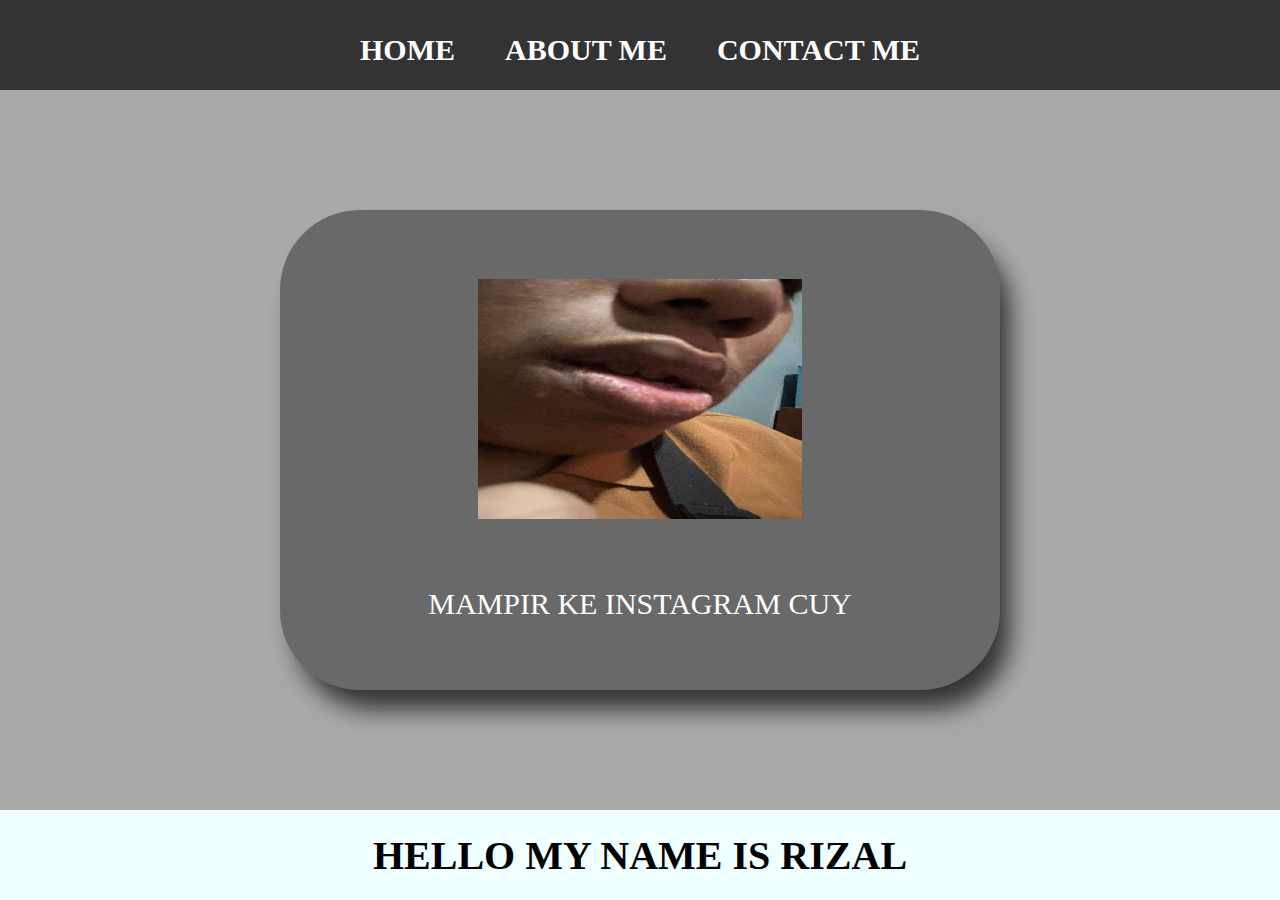
<file: index.html>
<html>

<head>
    <title>RK BRO</title>
    <link rel="stylesheet" href="style.css" />
</head>

<body>
    <div class="container">
        <!-- NAVIGATION BAR -->
        <div class="container-navbar">
            <ul class="ul-navbar">
                <li class="li-navbar">
                    <a href="#" class="a-navbar">HOME</a>
                </li>
                <li class="li-navbar">
                    <a href="about.html" class="a-navbar">ABOUT ME</a>
                </li>
                <li class="li-navbar">
                    <a href="contact.html" class="a-navbar">CONTACT ME</a>
                </li>
            </ul>
        </div>
        <!-- NAVIGATION BAR SELESAI -->

        <!-- CONTENT 1 -->
        <div class="container-content">
            <a href="https://www.instagram.com/r.k.rizall?igsh=ZTFid3kzeXhwcWlk" 
            class="a-content">
                <img src="dawd.jpg" class="img-content" />
                <p>MAMPIR KE INSTAGRAM CUY</p>
            </a>

        </div>
        <!-- CONTENT 1 END -->

        <!-- FOOTER -->
        <div class="container-footer">
            <h1 class="h1-footer">HELLO MY NAME IS RIZAL</h1>
        </div>
        <!-- FOOTER END -->
    </div>
</body>

</html>
</file>
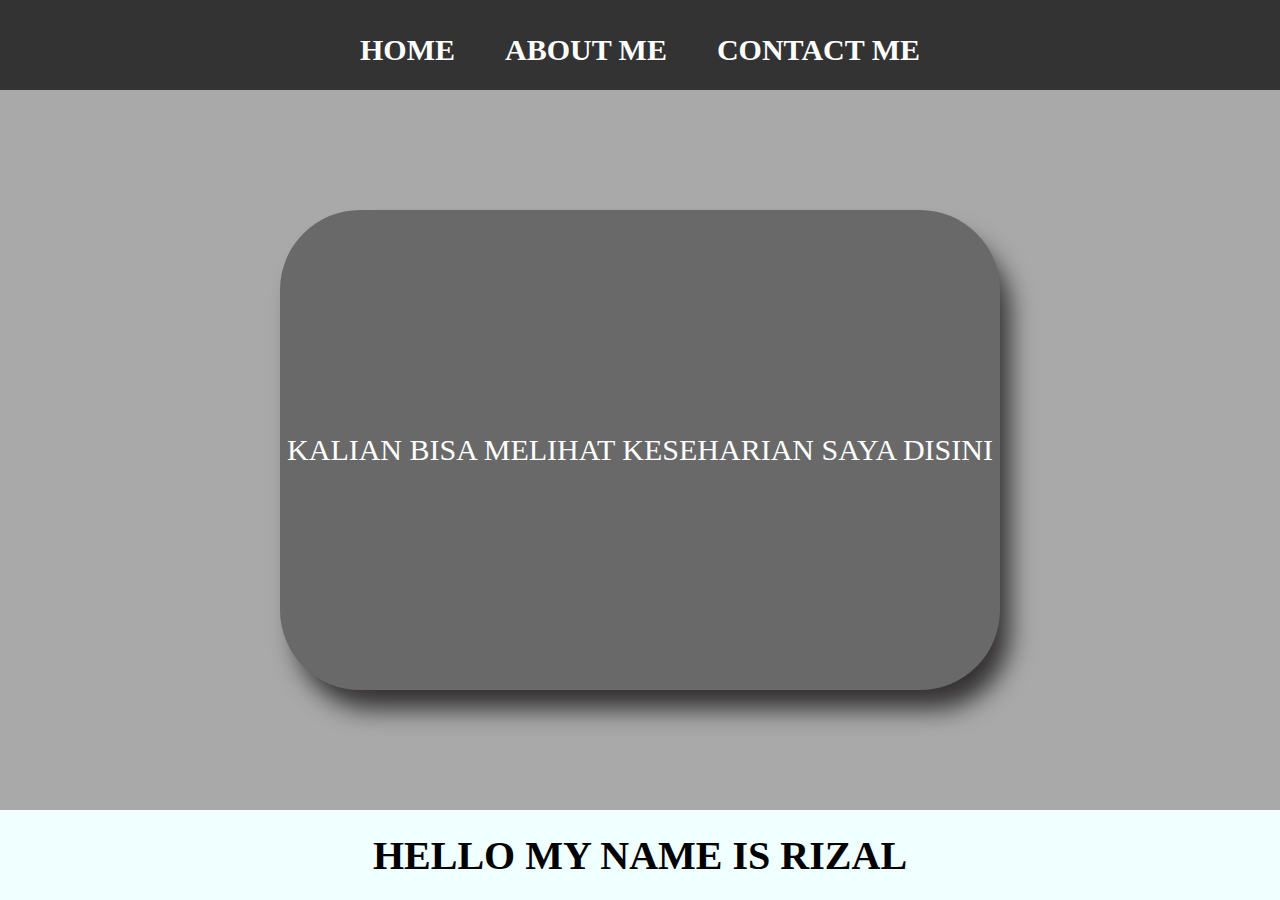
<file: about.html>
<html>

<head>
    <title>ABOUT ME</title>
    <link rel="stylesheet" href="style.css" />
</head>
<body>
    <div class="container">
        <!-- NAVIGATION BAR -->
        <div class="container-navbar">
            <ul class="ul-navbar">
                <li class="li-navbar">
                    <a href="index.html" class="a-navbar">HOME</a>
                </li>
                <li class="li-navbar">
                    <a href="about.html" class="a-navbar">ABOUT ME</a>
                </li>
                <li class="li-navbar">
                    <a href="contact.html" class="a-navbar">CONTACT ME</a>
                </li>
            </ul>
        </div>
        <!-- NAVIGATION BAR SELESAI -->

        <!-- CONTENT 1 -->
        <div class="container-content">
            <a href="https://www.instagram.com/r.k.rizall?igsh=ZTFid3kzeXhwcWlk" 
            class="a-content">
                <p>KALIAN BISA MELIHAT KESEHARIAN SAYA DISINI</p>
            </a>

        </div>
        <!-- CONTENT 1 END -->

        <!-- FOOTER -->
        <div class="container-footer">
            <h1 class="h1-footer">HELLO MY NAME IS RIZAL</h1>
        </div>
        <!-- FOOTER END -->
    </div>
</body>

</html>
</file>
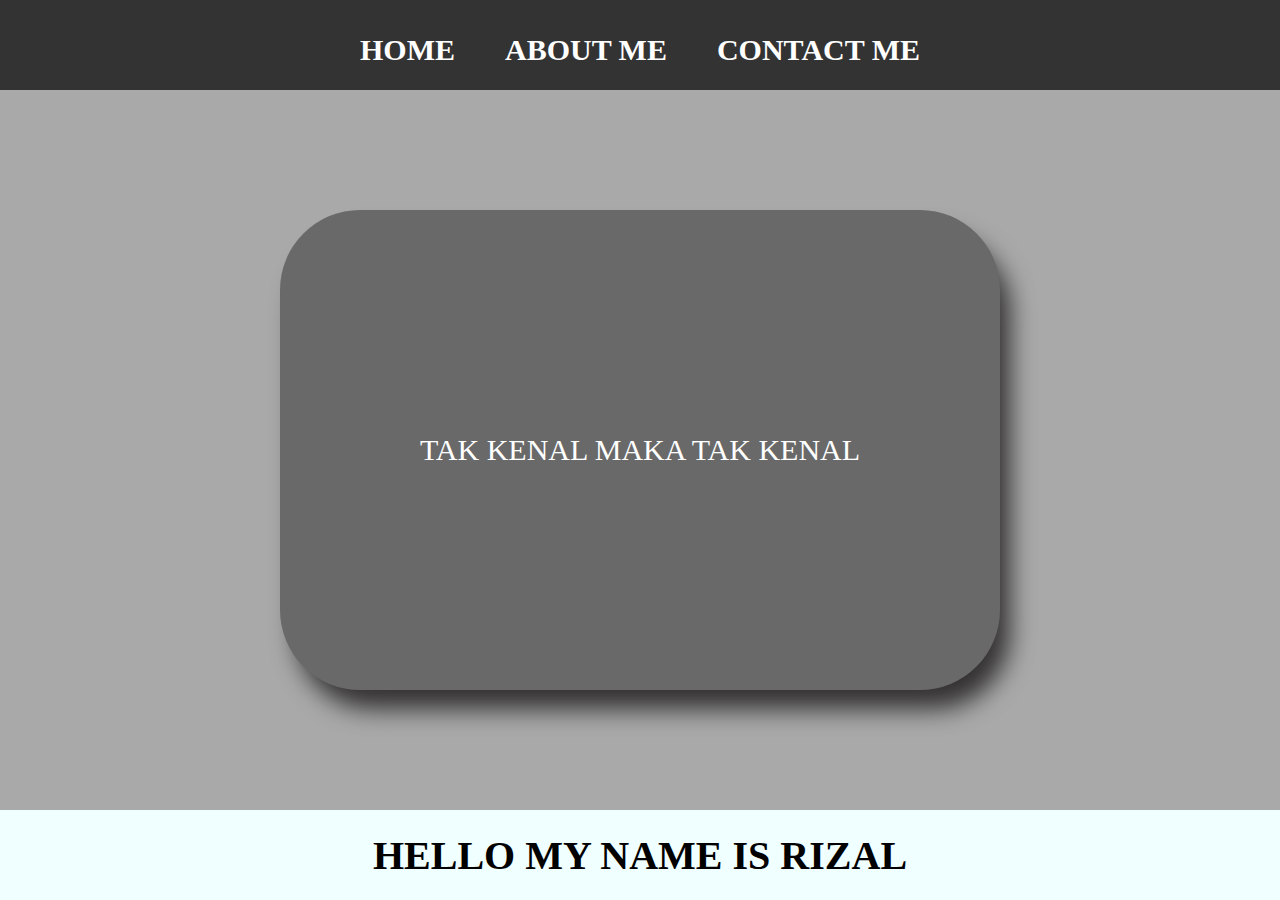
<file: contact.html>
<html>

<head>
    <title>CONTACT ME</title>
    <link rel="stylesheet" href="style.css" />
</head>
<body>
    <div class="container">
        <!-- NAVIGATION BAR -->
        <div class="container-navbar">
            <ul class="ul-navbar">
                <li class="li-navbar">
                    <a href="index.html" class="a-navbar">HOME</a>
                </li>
                <li class="li-navbar">
                    <a href="about.html" class="a-navbar">ABOUT ME</a>
                </li>
                <li class="li-navbar">
                    <a href="contact.html" class="a-navbar">CONTACT ME</a>
                </li>
            </ul>
        </div>
        <!-- NAVIGATION BAR SELESAI -->

        <!-- CONTENT 1 -->
        <div class="container-content">
            <a href="https://www.instagram.com/r.k.rizall?igsh=ZTFid3kzeXhwcWlk" 
            class="a-content">
                <p>TAK KENAL MAKA TAK KENAL</p>
            </a>

        </div>
        <!-- CONTENT 1 END -->

        <!-- FOOTER -->
        <div class="container-footer">
            <h1 class="h1-footer">HELLO MY NAME IS RIZAL</h1>
        </div>
        <!-- FOOTER END -->
    </div>
</body>

</html>
</file>
<file: style.css>
*,
html {
    margin: 0;
    padding: 0;
}

.container {}

.container-navbar {
    background-color:#333;
    width: 100%;
    height: 10vh;
}

.ul-navbar {
    display: flex;
    height: 100px;
    justify-content: center;
    align-items: center;
}

.li-navbar {
    list-style-type: none;
    padding: 20px;
    margin: 5px;
    color: white;
    font-size: 30px;
}

.li-navbar:hover {
    background-color: #DEB887;
    transition: .5s ease-in-out;
    transition-delay: .3s;
    border-radius: 8px;

}


.a-navbar {
    color:white;
    text-decoration: none;
    font-weight: 800;
}

.container-content {
    background-color: #A9A9A9;
    display: flex;
    justify-content: center;
    align-items: center;
    height: 80vh;
}

.a-content {
    background-color: #696969;
    color: white;
    text-decoration: none;
    font-size: 30px;
    width: 720px;
    height: 480px;
    display: flex;
    flex-direction: column;
    justify-content:space-evenly;
    align-items: center;
    border-radius: 80px;
    box-shadow: 13px 22px 24px -3px rgba(15,12,12,0.76);
    -webkit-box-shadow: 13px 22px 24px -3px rgba(15,12,12,0.76);
    -moz-box-shadow: 13px 22px 24px -3px rgba(15,12,12,0.76);
}
.img-content {
width:45%;
height:50%;
}

.container-footer {
height: 10vh;
background-color: #F0FFFF;
display: flex;
justify-content: center;
align-items: center;
}

.h1-footer {
font-size: 40px;
}
</file>
